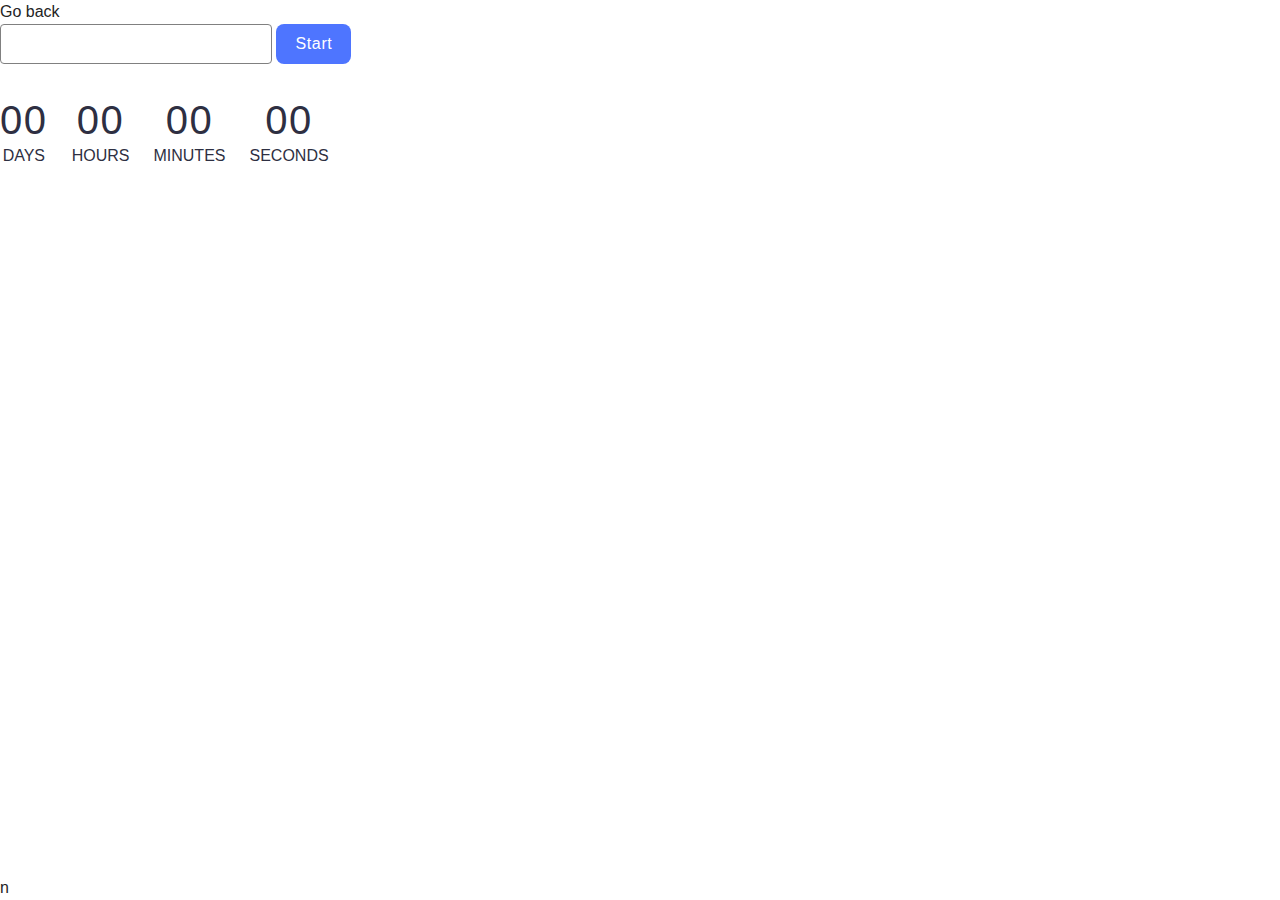
<file: src/1-timer.html>
<!DOCTYPE html>
<html lang="en">
  <head>
    <meta charset="UTF-8" />
    <meta http-equiv="X-UA-Compatible" content="IE=edge" />
    <meta name="viewport" content="width=device-width, initial-scale=1.0" />
    <title>Timer</title>
    <link rel="stylesheet" href="./css/styles.css" />
  </head>
  <body>
    <a class="back-link" href="./index.html">Go back</a>

    <main>
      <input type="text" id="datetime-picker" />
      <button type="button" data-start>Start</button>

      <div class="timer">
        <div class="field">
          <span class="value" data-days>00</span>
          <span class="label">Days</span>
        </div>
        <div class="field">
          <span class="value" data-hours>00</span>
          <span class="label">Hours</span>
        </div>
        <div class="field">
          <span class="value" data-minutes>00</span>
          <span class="label">Minutes</span>
        </div>
        <div class="field">
          <span class="value" data-seconds>00</span>
          <span class="label">Seconds</span>
        </div>
      </div>
    </main>
    n
    <script type="module" src="./js/1-timer.js"></script>
  </body>
</html>
</file>
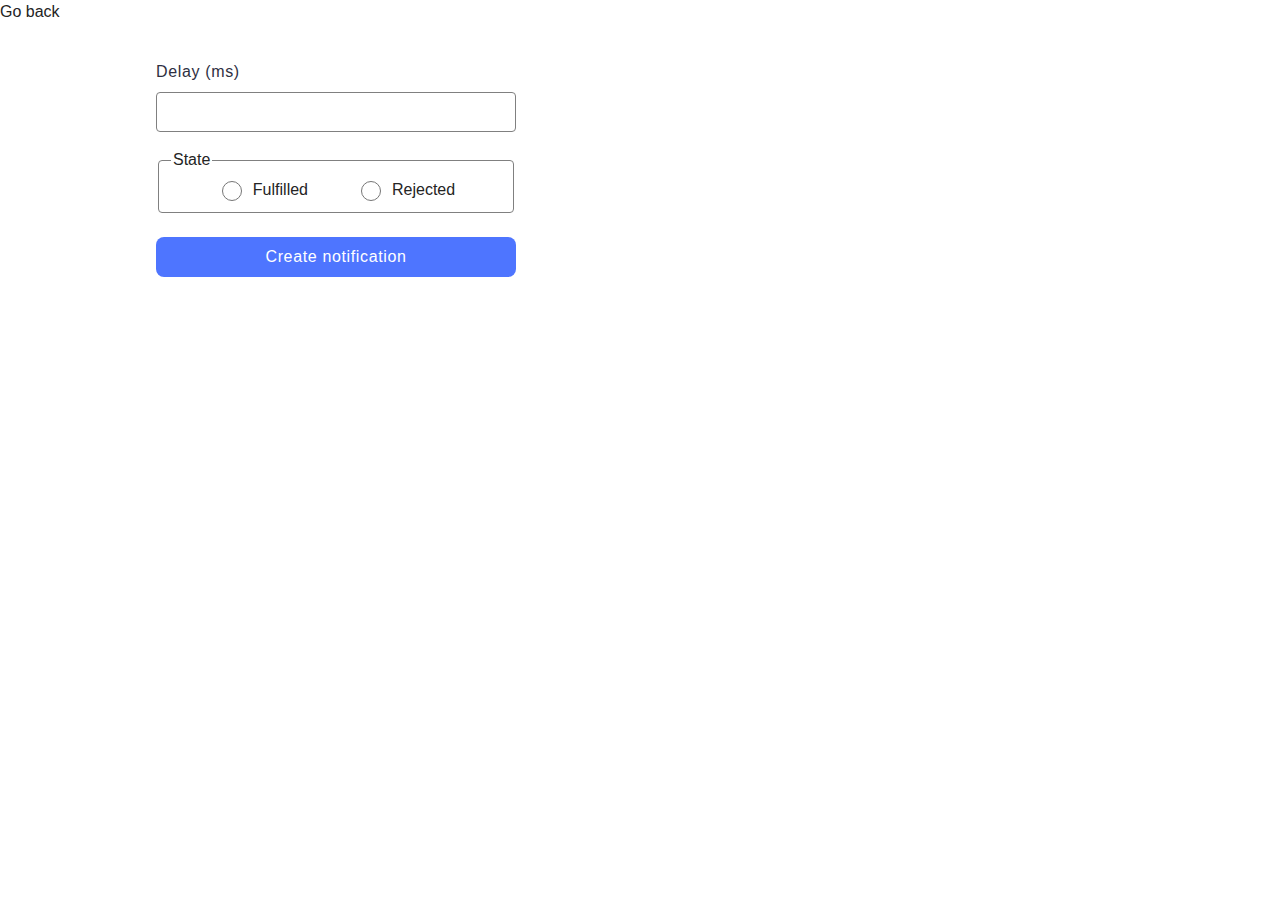
<file: src/2-snackbar.html>
<!DOCTYPE html>
<html lang="en">
  <head>
    <meta charset="UTF-8" />
    <meta http-equiv="X-UA-Compatible" content="IE=edge" />
    <meta name="viewport" content="width=device-width, initial-scale=1.0" />
    <title>Snackbar</title>
    <link rel="stylesheet" href="./css/styles.css" />
  </head>
  <body>
    <a class="back-link" href="./index.html">Go back</a>

    <main>
      <form class="form">
        <label class="label-snack">
          Delay (ms)
          <input class="input-delay" type="number" name="delay" required />
        </label>

        <fieldset class="fieldset">
          <legend>State</legend>
          <label class="label-snack-radio">
            <input
              class="radio"
              type="radio"
              name="state"
              value="fulfilled"
              required
            />
            Fulfilled
          </label>
          <label class="label-snack-radio">
            <input
              class="radio"
              type="radio"
              name="state"
              value="rejected"
              required
            />
            Rejected
          </label>
        </fieldset>

        <button class="btn-snack" type="submit">Create notification</button>
      </form>
    </main>

    <script type="module" src="./js/2-snackbar.js"></script>
  </body>
</html>
</file>
<file: src/css/styles.css>
/**
  |============================
  | include css partials with
  | default @import url()
  |============================
*/
/* Common styles */
@import url('./reset.css');
@import url('./base.css');
@import url('./container.css');
@import url('./animations.css');

/* Sections style */
@import url('./header.css');
@import url('./timer.css');
@import url('./snackbar.css');
@import url('./badges.css');
@import url('./footer.css');
</file>
